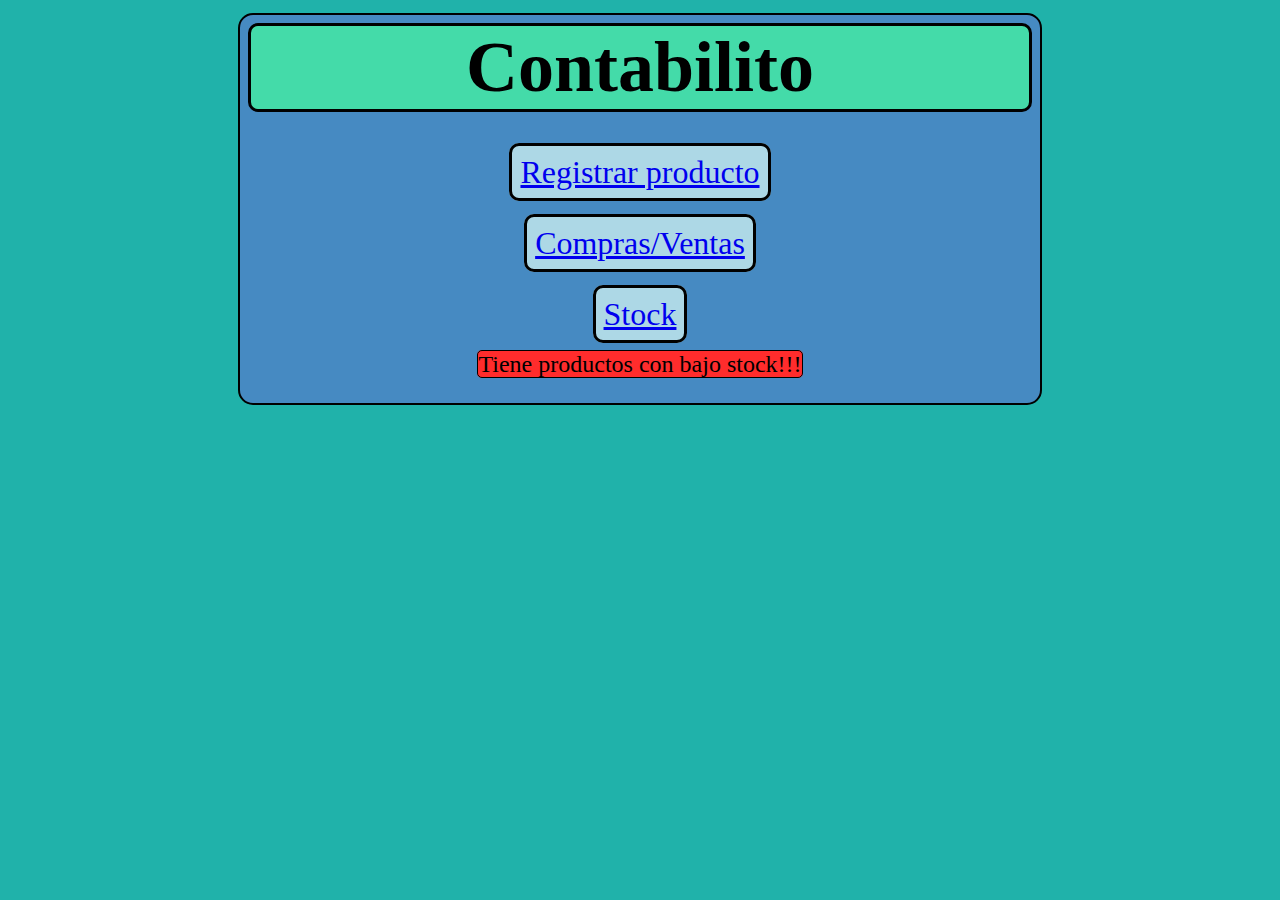
<file: index.html>
<!DOCTYPE html>
<html lang="es">

<head>
    <meta charset="UTF-8">
    <meta name="viewport" content="width=device-width, initial-scale=1.0">
    <title>Document</title>
    <link rel="stylesheet" href="style.css">
</head>

<body>
    <div class="container" style="background-color: rgb(70, 138, 194);">
        <h1>Contabilito</h1>
        <br>
        <div>
            <div class="listitem">
                <a href="register.html" class="button option">Registrar producto</a>
            </div>
            <br>
            <div class="listitem">
                <a href="movements.html" class="button option">Compras/Ventas</a>
            </div>
            <br>
            <div class="listitem">
                <a href="stock.html" class="button option">Stock</a>
            </div>
            <br>
            <label class="alertlabel" for="">Tiene productos con bajo stock!!!</label>
        </div>
</body>

</html>
</file>
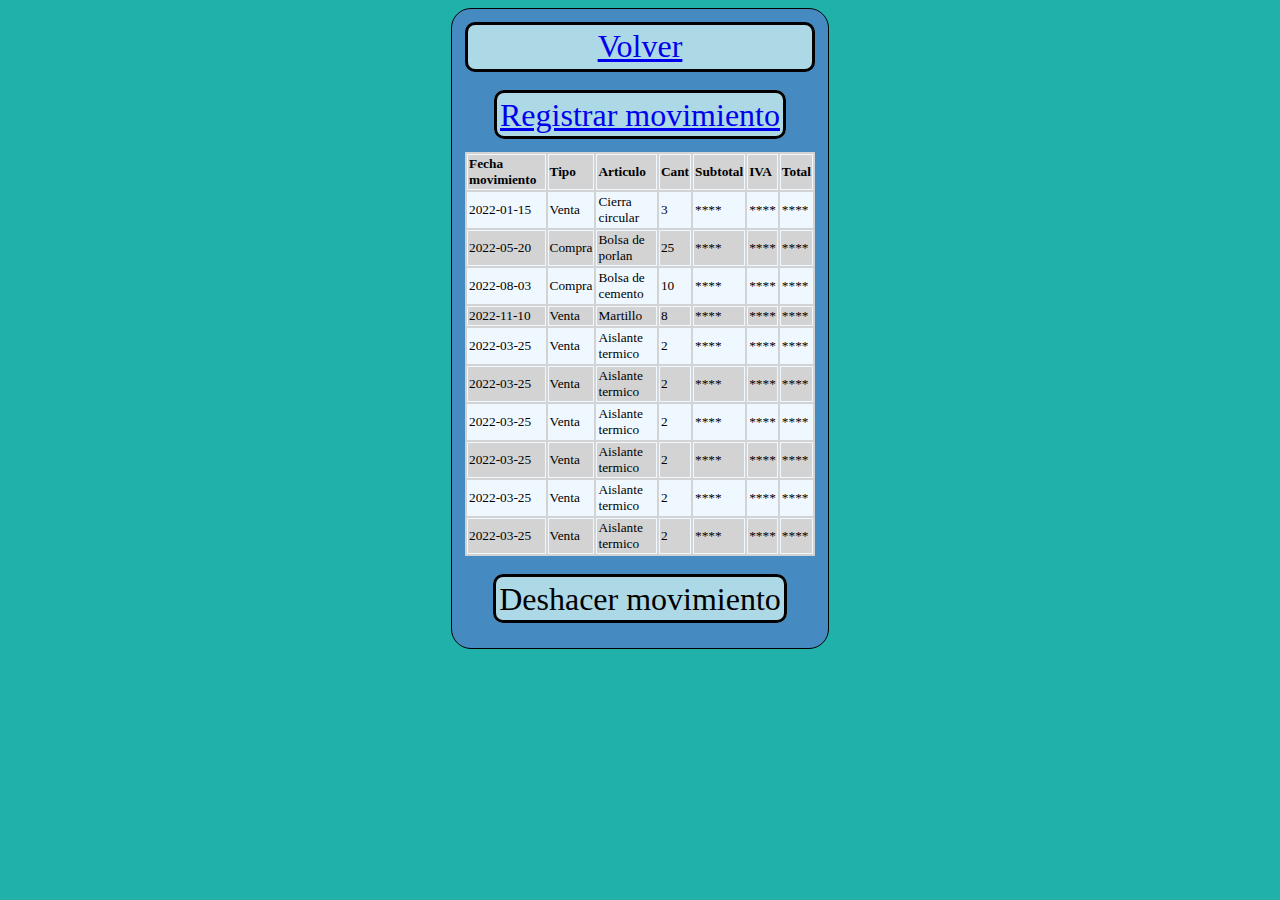
<file: movements.html>
<!DOCTYPE html>
<html lang="es">

<head>
    <meta charset="UTF-8">
    <meta name="viewport" content="width=device-width, initial-scale=1.0">
    <title>Document</title>
    <link rel="stylesheet" href="style.css">
</head>

<body>
    <div class="containerG">
        <div class="button back">
            <a href="index.html" class="boton">Volver</a>
        </div>
        <br>
        <div class="listitem">
            <a href="registermovement.html" class="button option">Registrar movimiento</a>
        </div>
        <br>
        <div class="container2">
            <table>
                <tr>
                    <th>Fecha movimiento</th>
                    <th>Tipo</th>
                    <th>Articulo</th>
                    <th>Cant</th>
                    <th>Subtotal</th>
                    <th>IVA</th>
                    <th>Total</th>
                </tr>
                <tr>
                    <td>2022-01-15</td>
                    <td>Venta</td>
                    <td>Cierra circular</td>
                    <td>3</td>
                    <td>****</td>
                    <td>****</td>
                    <td>****</td>
                </tr>
                <tr>
                    <td>2022-05-20</td>
                    <td>Compra</td>
                    <td>Bolsa de porlan</td>
                    <td>25</td>
                    <td>****</td>
                    <td>****</td>
                    <td>****</td>
                </tr>
                <tr>
                    <td>2022-08-03</td>
                    <td>Compra</td>
                    <td>Bolsa de cemento</td>
                    <td>10</td>
                    <td>****</td>
                    <td>****</td>
                    <td>****</td>
                </tr>
                <tr>
                    <td>2022-11-10</td>
                    <td>Venta</td>
                    <td>Martillo</td>
                    <td>8</td>
                    <td>****</td>
                    <td>****</td>
                    <td>****</td>
                </tr>
                <tr>
                    <td>2022-03-25</td>
                    <td>Venta</td>
                    <td>Aislante termico</td>
                    <td>2</td>
                    <td>****</td>
                    <td>****</td>
                    <td>****</td>
                </tr>
                <tr>
                    <td>2022-03-25</td>
                    <td>Venta</td>
                    <td>Aislante termico</td>
                    <td>2</td>
                    <td>****</td>
                    <td>****</td>
                    <td>****</td>
                </tr>
                <tr>
                    <td>2022-03-25</td>
                    <td>Venta</td>
                    <td>Aislante termico</td>
                    <td>2</td>
                    <td>****</td>
                    <td>****</td>
                    <td>****</td>
                </tr>
                <tr>
                    <td>2022-03-25</td>
                    <td>Venta</td>
                    <td>Aislante termico</td>
                    <td>2</td>
                    <td>****</td>
                    <td>****</td>
                    <td>****</td>
                </tr>
                <tr>
                    <td>2022-03-25</td>
                    <td>Venta</td>
                    <td>Aislante termico</td>
                    <td>2</td>
                    <td>****</td>
                    <td>****</td>
                    <td>****</td>
                </tr>
                <tr>
                    <td>2022-03-25</td>
                    <td>Venta</td>
                    <td>Aislante termico</td>
                    <td>2</td>
                    <td>****</td>
                    <td>****</td>
                    <td>****</td>
                </tr>
            </table>
        </div>
        <br>
        <div class="listitem">
            <a class="button option">Deshacer movimiento</a>
        </div>
        <br>
    </div>
</body>

</html>
</file>
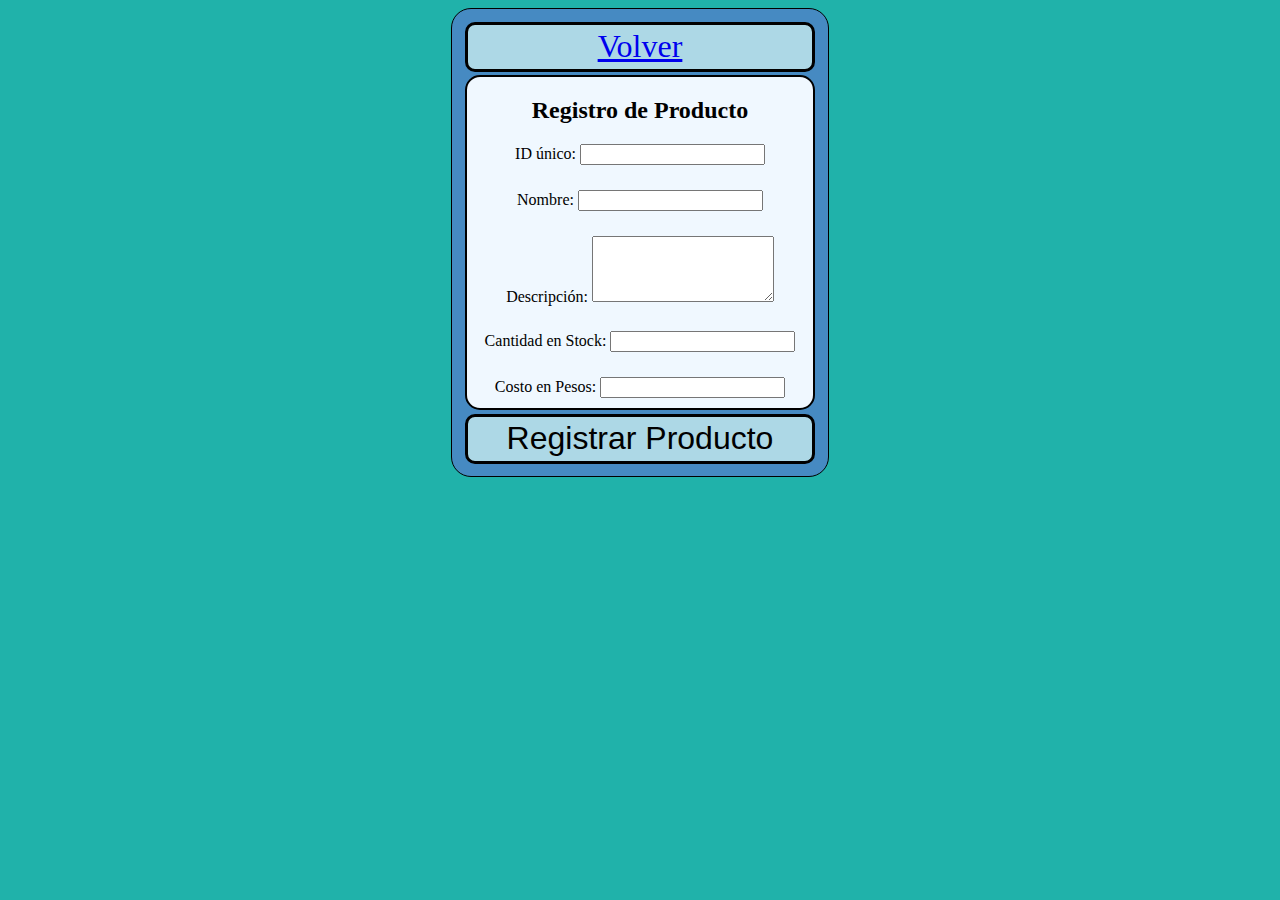
<file: register.html>
<!DOCTYPE html>
<html lang="es">

<head>
    <meta charset="UTF-8">
    <meta name="viewport" content="width=device-width, initial-scale=1.0">
    <title>Document</title>
    <link rel="stylesheet" href="style.css">
</head>

<body>
    <div class="containerG">
        <div class="button back">
            <a href="index.html" class="boton">Volver</a>
        </div>

        <div class="container">
            <h2>Registro de Producto</h2>
            <form class="form">
                <div class="formelement">
                    <label for="id">ID único:</label>
                    <input type="text" id="id" name="id" required>
                </div>
                <br>
                <div class="formelement">
                    <label for="nombre">Nombre:</label>
                    <input type="text" id="nombre" name="nombre" required>
                </div>
                <br>
                <div class="formelement">
                    <label for="descripcion">Descripción:</label>
                    <textarea id="descripcion" name="descripcion" rows="4" required></textarea>
                </div>
                <br>
                <div class="formelement">
                    <label for="cantidad">Cantidad en Stock:</label>
                    <input type="number" id="cantidad" name="cantidad" required>
                </div>
                <br>
                <div class="formelement">
                    <label for="costo">Costo en Pesos:</label>
                    <input type="number" id="costo" name="costo" required>
                </div>
            </form>
        </div>
        <button class="button buttonsubmit" type="submit">Registrar Producto</button>
    </div>
</body>

</html>
</file>
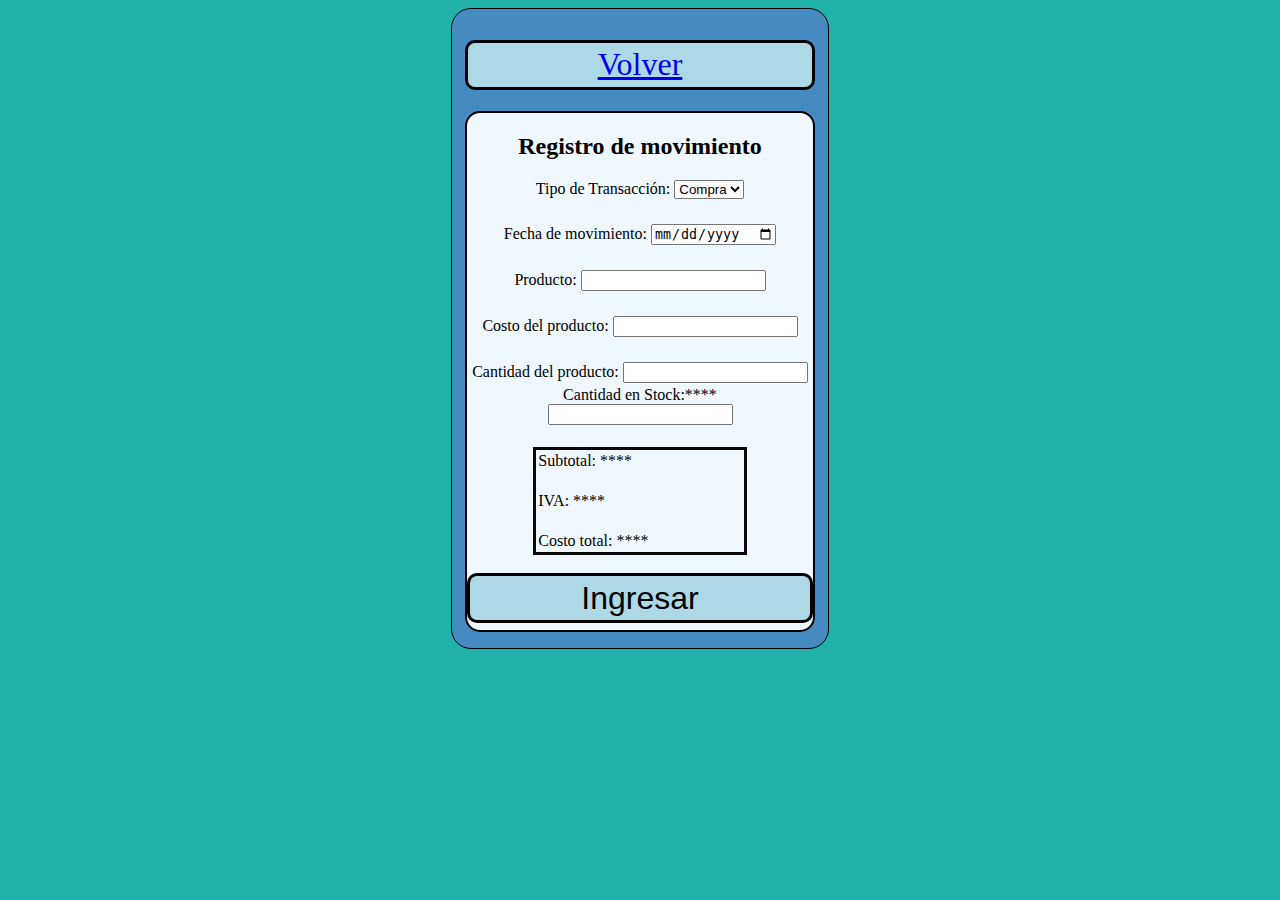
<file: registermovement.html>
<!DOCTYPE html>
<html lang="es">

<head>
    <meta charset="UTF-8">
    <meta name="viewport" content="width=device-width, initial-scale=1.0">
    <title>Document</title>
    <link rel="stylesheet" href="style.css">
</head>

<body>
    <div class="containerG">
        <br>
        <div class="button back">
            <a href="movements.html" class="boton">Volver</a>
        </div>
        <br>
        <div class="container">
            <h2>Registro de movimiento</h2>
            <form class="form">
                <div class="formelement">
                    <label for="tipoTransaccion">Tipo de Transacción:</label>
                    <select id="tipoTransaccion" class="seleccion">
                        <option value="compra">Compra</option>
                        <option value="venta">Venta</option>
                    </select>
                </div>
                <br>
                <div class="formelement">
                    <label for="date">Fecha de movimiento:</label>
                    <input type="date" id="date" class="date">
                </div>
                <br>
                <div class="formelement">
                    <label for="nombre">Producto:</label>
                    <input type="text" id="nombre" name="nombre" required>
                </div>
                <br>

                <div class="formelement">
                    <label for="price">Costo del producto:</label>
                    <input type="number" id="price" name="price" required>
                </div>
                <br>
                <div class="formelement">
                    <label for="productcount">Cantidad del producto:</label>
                    <input type="number" id="productcount" name="productcount" required>
                </div>
                <div class="formelement">
                    <label for="cantidad">Cantidad en Stock:****</label>
                    <input type="number" id="productcount" name="productstock" placeholder="">
                </div>
                <br>
                <div class="money">
                    <div class="formelement">
                        <label for="Subtotal">Subtotal: ****</label>

                    </div>
                    <br>
                    <div class="formelement">
                        <label for="IVA">IVA: ****</label>

                    </div>
                    <br>
                    <div class="formelement">
                        <label for="totalcost">Costo total: ****</label>

                    </div>
                </div>
                <br>
                <div>
                    <button class="button buttonsubmit" type="submit">Ingresar</button>
                </div>
            </form>
        </div>
    </div>
</body>

</html>
</file>
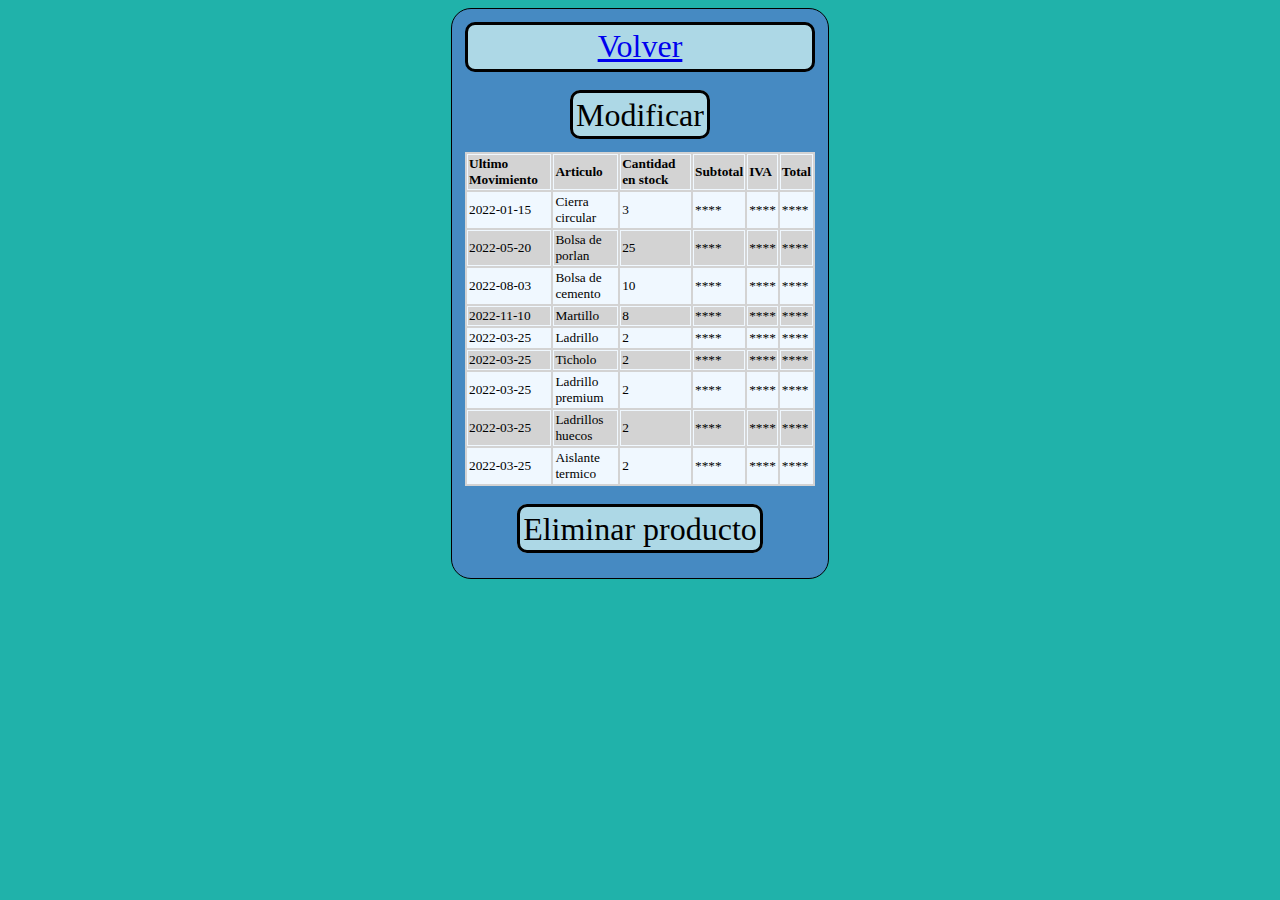
<file: stock.html>
<!DOCTYPE html>
<html lang="es">

<head>
    <meta charset="UTF-8">
    <meta name="viewport" content="width=device-width, initial-scale=1.0">
    <title>Document</title>
    <link rel="stylesheet" href="style.css">
</head>

<body>
    <div class="containerG">
        <div class="button back">
            <a href="index.html" class="boton">Volver</a>
        </div>
        <br>
        <div class="listitem">
            <a class="button option">Modificar</a>
        </div>
        <br>
        <div class="container2">

            <table>
                <tr>
                    <th>Ultimo Movimiento</th>
                    <th>Articulo</th>
                    <th>Cantidad en stock</th>
                    <th>Subtotal</th>
                    <th>IVA</th>
                    <th>Total</th>
                </tr>
                <tr>
                    <td>2022-01-15</td>
                    <td>Cierra circular</td>
                    <td>3</td>
                    <td>****</td>
                    <td>****</td>
                    <td>****</td>
                </tr>
                <tr>
                    <td>2022-05-20</td>
                    <td>Bolsa de porlan</td>
                    <td>25</td>
                    <td>****</td>
                    <td>****</td>
                    <td>****</td>
                </tr>
                <tr>
                    <td>2022-08-03</td>
                    <td>Bolsa de cemento</td>
                    <td>10</td>
                    <td>****</td>
                    <td>****</td>
                    <td>****</td>
                </tr>
                <tr>
                    <td>2022-11-10</td>
                    <td>Martillo</td>
                    <td>8</td>
                    <td>****</td>
                    <td>****</td>
                    <td>****</td>
                </tr>
                <tr>
                    <td>2022-03-25</td>
                    <td>Ladrillo</td>
                    <td>2</td>
                    <td>****</td>
                    <td>****</td>
                    <td>****</td>
                </tr>
                <tr>
                    <td>2022-03-25</td>
                    <td>Ticholo</td>
                    <td>2</td>
                    <td>****</td>
                    <td>****</td>
                    <td>****</td>
                </tr>
                <tr>
                    <td>2022-03-25</td>
                    <td>Ladrillo premium</td>
                    <td>2</td>
                    <td>****</td>
                    <td>****</td>
                    <td>****</td>
                </tr>
                <tr>
                    <td>2022-03-25</td>
                    <td>Ladrillos huecos</td>
                    <td>2</td>
                    <td>****</td>
                    <td>****</td>
                    <td>****</td>
                </tr>
                <tr>
                    <td>2022-03-25</td>
                    <td>Aislante termico</td>
                    <td>2</td>
                    <td>****</td>
                    <td>****</td>
                    <td>****</td>
                </tr>
            </table>
        </div>
        <br>
        <div class="listitem">
            <a class="button option">Eliminar producto</a>
        </div>
        <br>
    </div>
</body>

</html>
</file>
<file: style.css>
body {
    background-color: lightseagreen;
    text-align: center;
}

h1 {
    border: 3px solid rgb(0, 0, 0);
    background-color: rgb(68, 219, 169);
    border-radius: 10px;
    font-size: 450%;
    margin-left: auto;
    margin-right: auto;
    max-width: 800px;
    margin: 1%;
}

.formelement {
    margin: 1%;
}

.button {
    border: 3px solid rgb(0, 0, 0);
    border-radius: 5%;
    background-color: lightblue;
    border-radius: 10px;
    padding: 1%;
    font-size: 200%;
}

.buttonsubmit {
    width: 100%;
}

.money {
    border: 3px solid rgb(8, 8, 8);
    text-align: left;
    margin: auto;
    width: 60%;

}

.movement {
    border: 1px solid black;
}

table {
    width: 350px;
    background-color: lightgrey;
    font-size: smaller;
}

td,
th {
    border: 1px solid aliceblue;
    text-align: left;
}

tr:nth-child(even) {
    background-color: aliceblue;
}

.container {
    border: 2px solid rgb(0, 0, 0);
    border-radius: 15px;
    background-color: aliceblue;
    padding-bottom: 2%;
    margin: 1%;
    max-width: 800px;
    margin-left: auto;
    margin-right: auto;
}

.container2 {
    width: 100%;
    display: flex;
}

.listitem {
    margin-top: 2%;
}

.containerG {
    width: 350px;
    margin: auto;
    background-color: rgb(70, 138, 194);
    padding: 1%;
    border: 1px solid rgb(0, 0, 0);
    border-radius: 20px;
}

.alertlabel {
    background-color: rgb(255, 44, 44);
    border: 1px solid black;
    border-radius: 5px;
    font-size: x-large;
}
</file>
